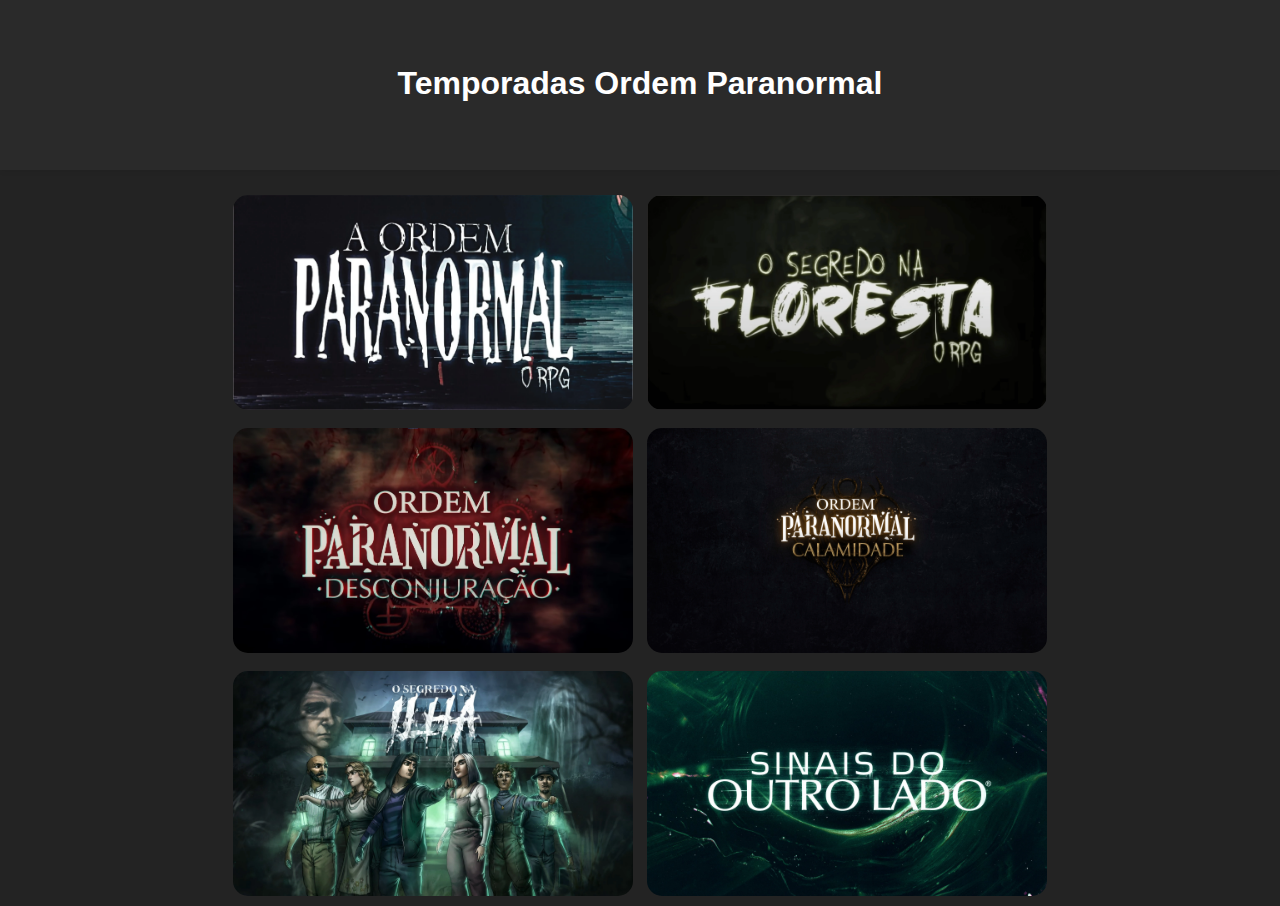
<file: index.html>
<!DOCTYPE html>
<html lang="pt-br">
<head>
    <meta charset="UTF-8">
    <meta http-equiv="X-UA-Compatible" content="IE=edge">
    <meta name="viewport" content="width=device-width, initial-scale=1.0">
    <title>Ordem Paranormal</title>
    <link rel="stylesheet" href="CSS/style.css">
    <link rel="shortcut icon" href="Imagens/favicon.ico" type="image/x-icon">
</head>
<body>
    <header>
        <h1>Temporadas Ordem Paranormal</h1>
    </header>

    <main>
        <div class="par">
            <a class="esq" href="html/aop.html"><img src="Imagens/A_Ordem_Paranormal.webp" alt="ordem paranormal temp 1"></a>

            <a class="dir" href="html/osnf.html"><img src="Imagens/O_Segredo_na_Floresta.webp" alt="segredo na floresta"></a>
        </div>
        <br>
        <div class="par">
            <a class="esq" href="html/opd.html"><img src="Imagens/Desconjuracao.webp" alt="desonjuração" width="300"></a>

            <a class="dir" href="html/opc.html"><img src="Imagens/calamidade.webp" alt="calamidade"></a>
        </div>
        <br>
        <div class="par">
            <a class="esq" href="html/osni.html"><img src="Imagens/O_Segredo_na_Ilha.webp" alt="segredo na ilha"></a>
            
            <a class="dir" href="html/sdol.html"><img src="Imagens/Sinais_do_Outro_Lado.webp" alt="sinais do outro lado"></a>
        </div>
    </main>
</body>
</html>
</file>
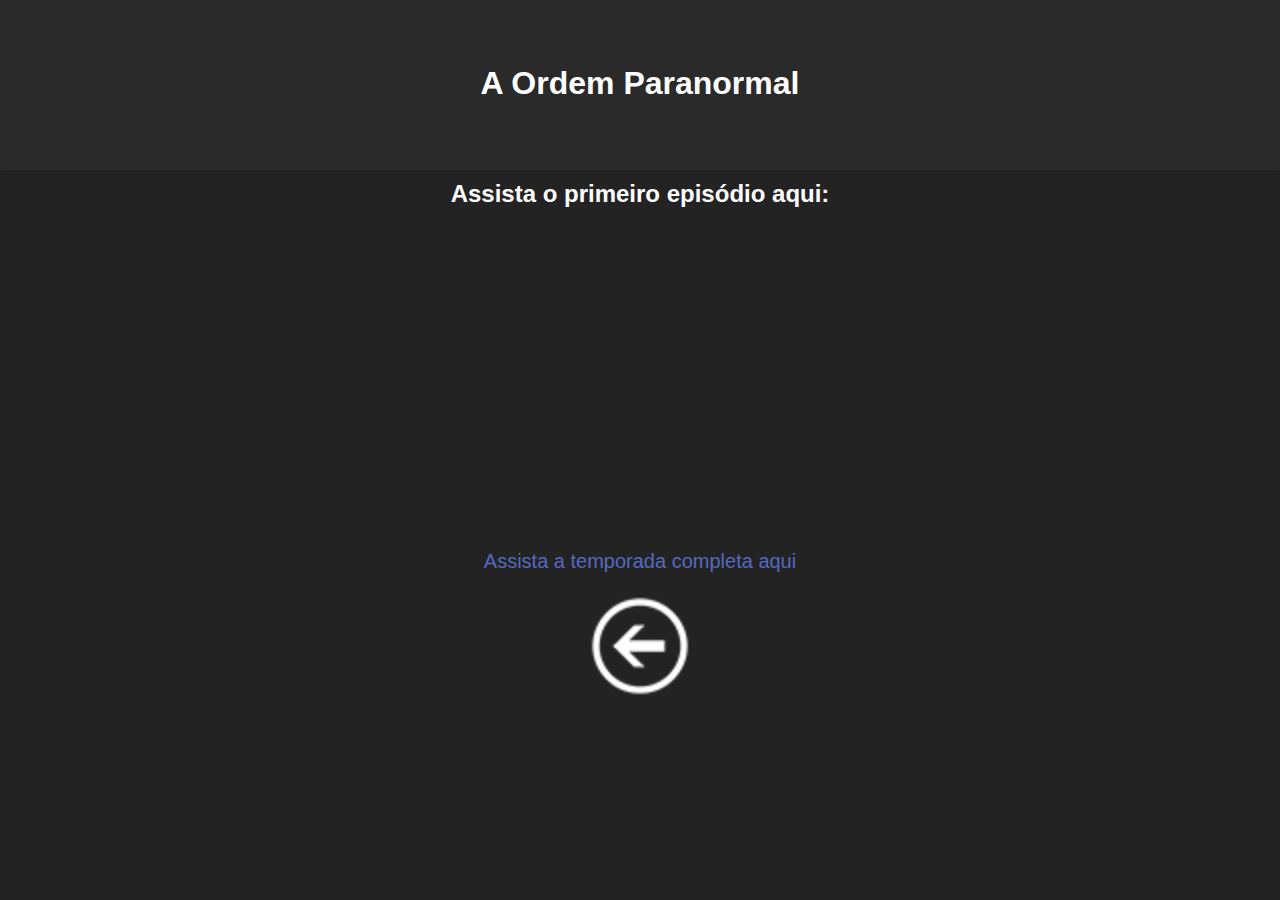
<file: html/aop.html>
<!DOCTYPE html>
<html lang="pt-br">
<head>
    <meta charset="UTF-8">
    <meta http-equiv="X-UA-Compatible" content="IE=edge">
    <meta name="viewport" content="width=device-width, initial-scale=1.0">
    <title>A Ordem Paranormal</title>
    <link rel="stylesheet" href="../CSS/style.css">
    <link rel="shortcut icon" href="../Imagens/favicon.ico" type="image/x-icon">
</head>
<body>
    <header>
        <h1>A Ordem Paranormal</h1>
        
    </header>
    <main>
        <h2>Assista o primeiro episódio aqui:</h2>
        <iframe src="https://www.youtube.com/embed/uplnCYc0fDg" title="YouTube video player" frameborder="0" allow="accelerometer; autoplay; clipboard-write; encrypted-media; gyroscope; picture-in-picture; web-share" allowfullscreen></iframe>
        <br><br>
        <a class="aop" href="https://youtu.be/uplnCYc0fDg?list=PL7ZwE005lvhrBCqdHc3zQKoqzkklKUhN0" target="_blank" rel="external">Assista a temporada completa aqui</a>
        <br><br>
        <a href="../index.html"><img class="button" src="../Imagens/voltar.png" alt="Botão Voltar"></a>
    </main>
</body>
</html>
</file>
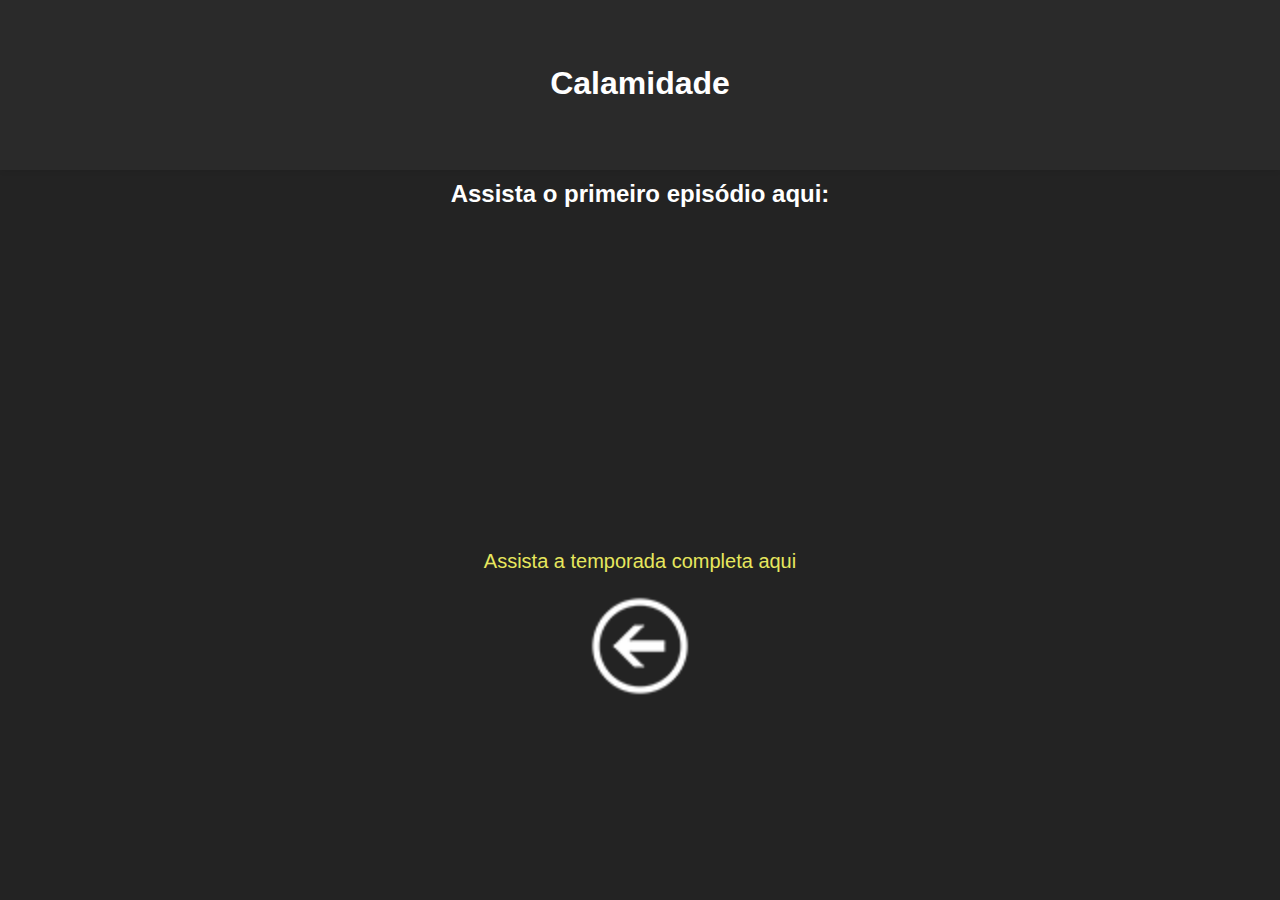
<file: html/opc.html>
<!DOCTYPE html>
<html lang="pt-br">
<head>
    <meta charset="UTF-8">
    <meta http-equiv="X-UA-Compatible" content="IE=edge">
    <meta name="viewport" content="width=device-width, initial-scale=1.0">
    <title>Calamidade</title>
    <link rel="stylesheet" href="../CSS/style.css">
    <link rel="shortcut icon" href="../Imagens/favicon.ico" type="image/x-icon">
</head>
<body>
    <header>
        <h1>Calamidade</h1>
    </header>
    <main>
        <h2>Assista o primeiro episódio aqui:</h2>
        <iframe src="https://www.youtube.com/embed/d7TleOmBKg4" title="YouTube video player" frameborder="0" allow="accelerometer; autoplay; clipboard-write; encrypted-media; gyroscope; picture-in-picture; web-share" allowfullscreen></iframe>
        
        <br><br>
        <a class="opc" href="https://youtu.be/d7TleOmBKg4?list=PL7ZwE005lvhpwy5LoKj8FXi2MXtJyey54" target="_blank" rel="external">Assista a temporada completa aqui</a>
        <br><br>
        <a href="../index.html"><img class="button" src="../Imagens/voltar.png" alt="Botão Voltar"></a>
    </main>
</body>
</html>
</file>
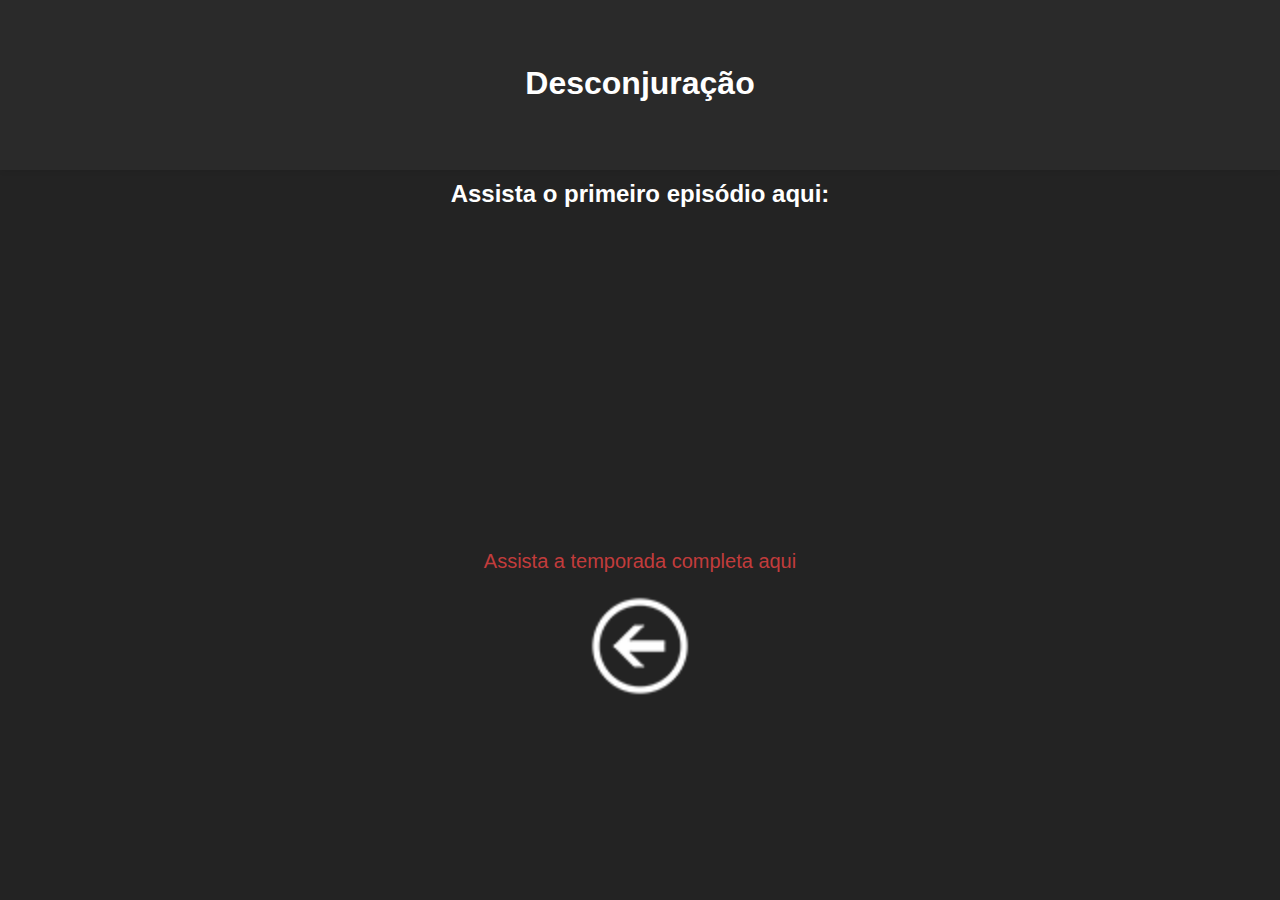
<file: html/opd.html>
<!DOCTYPE html>
<html lang="pt-br">
<head>
    <meta charset="UTF-8">
    <meta http-equiv="X-UA-Compatible" content="IE=edge">
    <meta name="viewport" content="width=device-width, initial-scale=1.0">
    <title>Desconjuração</title>
    <link rel="stylesheet" href="../CSS/style.css">
    <link rel="shortcut icon" href="../Imagens/favicon.ico" type="image/x-icon">
</head>
<body>
    <header>
        <h1>Desconjuração</h1>
    </header>
    <main>
        <h2>Assista o primeiro episódio aqui:</h2>
        <iframe src="https://www.youtube.com/embed/b7PvLWZR6pg" title="YouTube video player" frameborder="0" allow="accelerometer; autoplay; clipboard-write; encrypted-media; gyroscope; picture-in-picture; web-share" allowfullscreen></iframe>
        
        <br><br>
        <a class="opd" href="https://youtu.be/b7PvLWZR6pg?list=PL7ZwE005lvhoeU1boBxblL0t_JL1B0Bfo" target="_blank" rel="external">Assista a temporada completa aqui</a>
        <br><br>
        <a href="../index.html"><img class="button" src="../Imagens/voltar.png" alt="Botão Voltar"></a>
    </main>
</body>
</html>
</file>
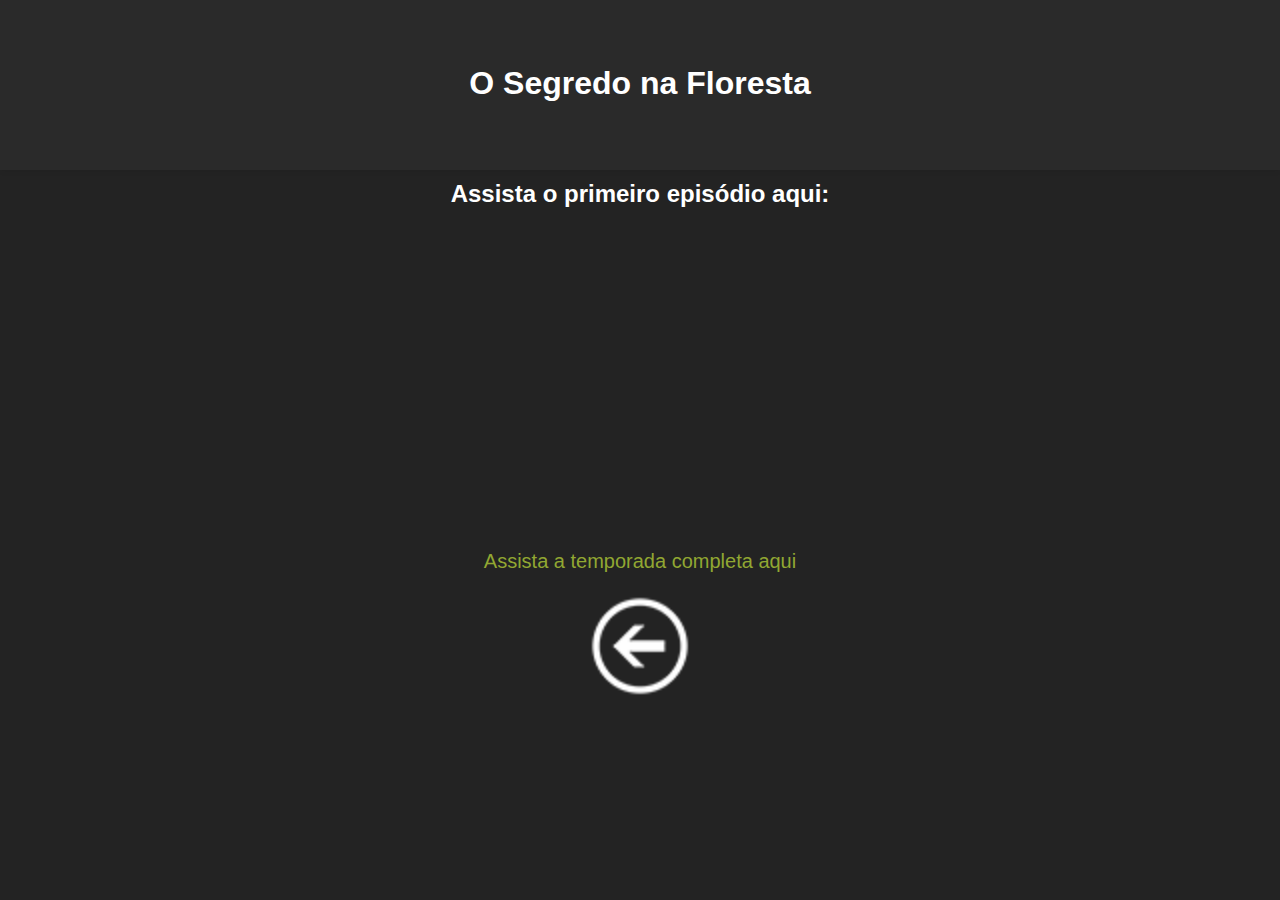
<file: html/osnf.html>
<!DOCTYPE html>
<html lang="pt-br">
<head>
    <meta charset="UTF-8">
    <meta http-equiv="X-UA-Compatible" content="IE=edge">
    <meta name="viewport" content="width=device-width, initial-scale=1.0">
    <title>OSNF</title>
    <link rel="stylesheet" href="../CSS/style.css">
    <link rel="shortcut icon" href="../Imagens/favicon.ico" type="image/x-icon">
</head>
<body>
    <header>
        <h1>O Segredo na Floresta</h1>
    </header>
    <main>
        <h2>Assista o primeiro episódio aqui:</h2>
        <iframe src="https://www.youtube.com/embed/23z-tCHgMGI" title="YouTube video player" frameborder="0" allow="accelerometer; autoplay; clipboard-write; encrypted-media; gyroscope; picture-in-picture; web-share" allowfullscreen></iframe>
        
        <br><br>
        <a class="osnf" href="https://youtu.be/23z-tCHgMGI?list=PL7ZwE005lvhoGkp88Ur7MBL3jXf4XqMjF" target="_blank" rel="external">Assista a temporada completa aqui</a>
        <br><br>
        <a href="../index.html"><img class="button" src="../Imagens/voltar.png" alt="Botão Voltar"></a>
    </main>
</body>
</html>
</file>
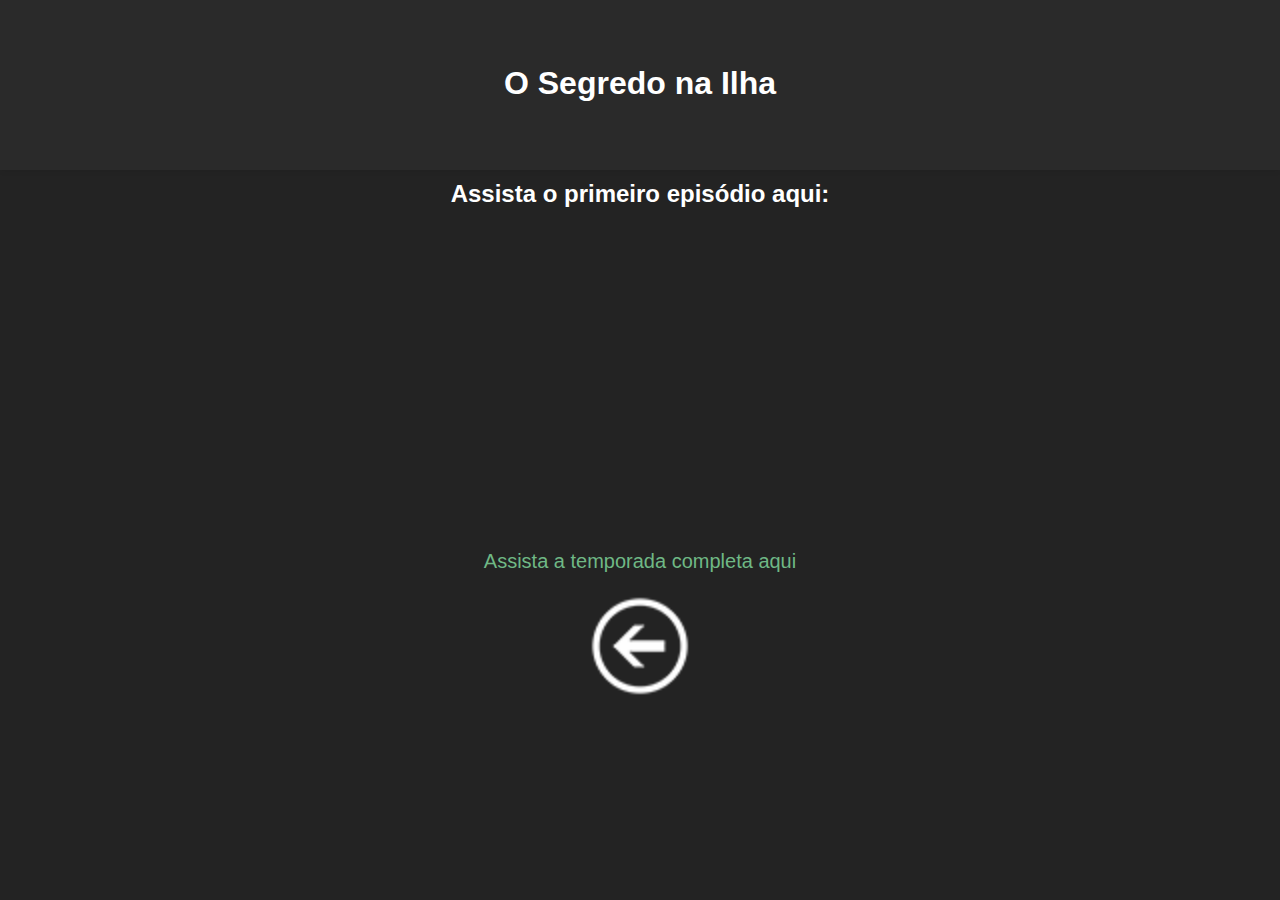
<file: html/osni.html>
<!DOCTYPE html>
<html lang="pt-br">
<head>
    <meta charset="UTF-8">
    <meta http-equiv="X-UA-Compatible" content="IE=edge">
    <meta name="viewport" content="width=device-width, initial-scale=1.0">
    <title>OSNI</title>
    <link rel="stylesheet" href="../CSS/style.css">
    <link rel="shortcut icon" href="../Imagens/favicon.ico" type="image/x-icon">
</head>
<body>
    <header>
        <h1>O Segredo na Ilha</h1>
    </header>
    <main>
        <h2>Assista o primeiro episódio aqui:</h2>
        <iframe src="https://www.youtube.com/embed/Pf4HzTdA2WE" title="YouTube video player" frameborder="0" allow="accelerometer; autoplay; clipboard-write; encrypted-media; gyroscope; picture-in-picture; web-share" allowfullscreen></iframe>
        
        <br><br>
        <a class="osni" href="https://youtu.be/Pf4HzTdA2WE?list=PLJ3A9Ntb1tg69P94-iQo0xCdgaBVX-ecu" target="_blank" rel="external">Assista a temporada completa aqui</a>
        <br><br>
        <a href="../index.html"><img class="button" src="../Imagens/voltar.png" alt="Botão Voltar"></a>
    </main>
</body>
</html>
</file>
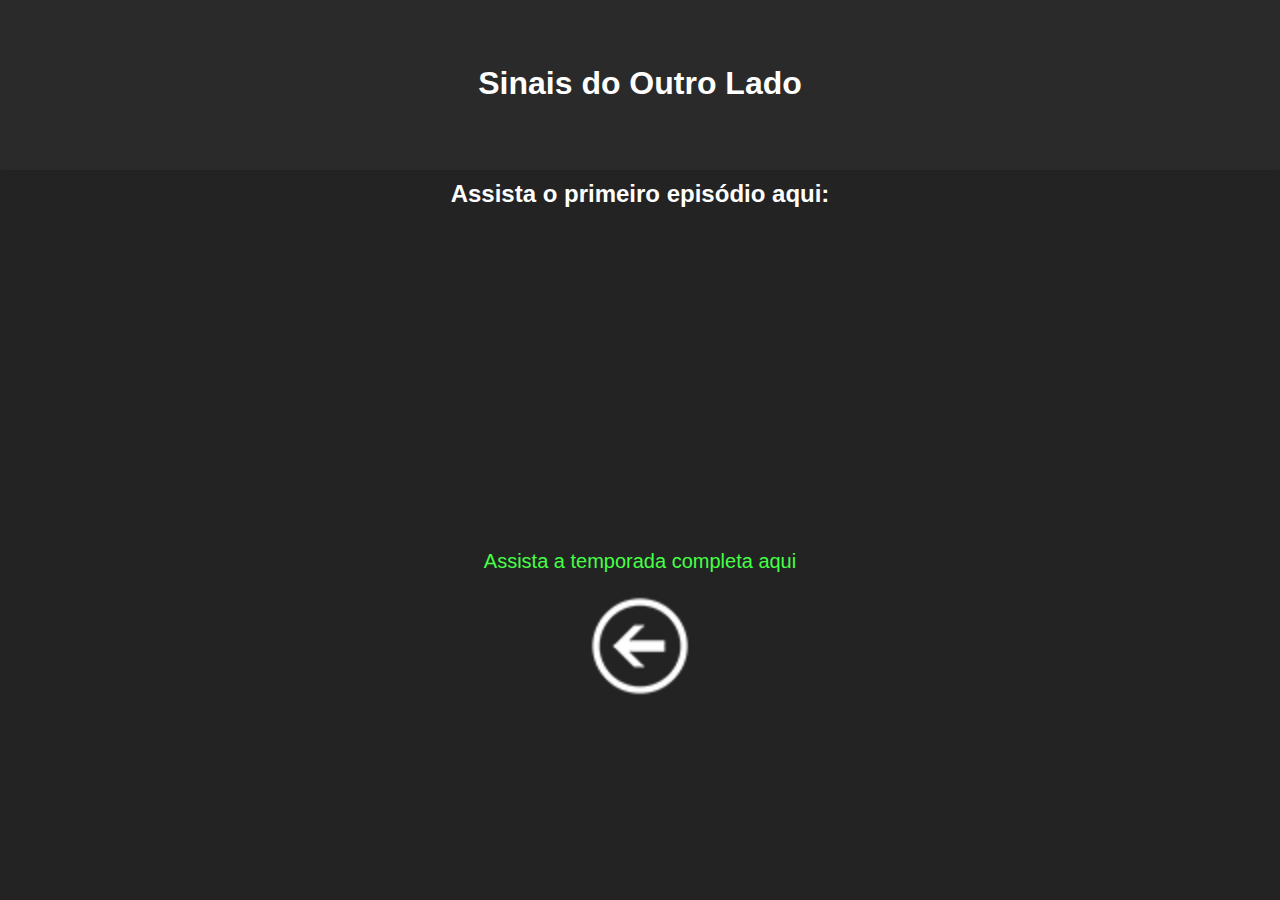
<file: html/sdol.html>
<!DOCTYPE html>
<html lang="pt-br">
<head>
    <meta charset="UTF-8">
    <meta http-equiv="X-UA-Compatible" content="IE=edge">
    <meta name="viewport" content="width=device-width, initial-scale=1.0">
    <title>SDOL</title>
    <link rel="stylesheet" href="../CSS/style.css">
    <link rel="shortcut icon" href="../Imagens/favicon.ico" type="image/x-icon">
</head>
<body>
    <header>
        <h1>Sinais do Outro Lado</h1>
    </header>
    <main>
        <h2>Assista o primeiro episódio aqui:</h2>
        <iframe src="https://www.youtube.com/embed/k5y48mQTdpE" title="YouTube video player" frameborder="0" allow="accelerometer; autoplay; clipboard-write; encrypted-media; gyroscope; picture-in-picture; web-share" allowfullscreen></iframe>
        
        <br><br>
        <a class="sdol" href="https://youtu.be/k5y48mQTdpE?list=PLJ3A9Ntb1tg5UWwv0fsDGjPG0bp_k9pJL" target="_blank" rel="external">Assista a temporada completa aqui</a>
        <br><br>
        <a href="../index.html"><img class="button" src="../Imagens/voltar.png" alt="Botão Voltar"></a>
    </main>
</body>
</html>
</file>
<file: CSS/style.css>
@charset "UTF-8";

* {
    font-family: Arial, Helvetica, sans-serif;
    margin: 0;
    padding: 0;
    text-align: center;
}

body {
    background-color: #232323;
    color: white;
}

header {
    background-color: #2a2a2a;
    min-height: 150px;
    text-align: center;
    padding-top: 20px;
    margin-bottom: 20px;
    box-shadow: 0px 1px 6px #00000013;
}

header h1 {
    background-color: transparent;
    padding-top: 45px;
}

/* main {
    min-width: 300px;
    max-width: 800px;
    margin: auto;
} */

h2 {
    margin: -10px 0 20px 0;
}

main img {
    width: 400px;
    margin: 5px;
    border-radius: 15px;
}

img:hover {
    transition: .2s;
    transform: scale(105%);
}

iframe {
    width: 540px;
    height: 300px;
    border-radius: 15px;
}

.button {
    width: 100px;
}

.par {
    margin-bottom: -15px;
}

a {
    text-decoration: none;
    font-size: 20px;
}

a:hover {
    text-decoration: underline;
}

.aop {
    color: rgb(85, 105, 192);
}

.osnf {
    color: rgb(145, 167, 50);
}

.opd {
    color: rgb(194, 60, 60);
}

.opc {
    color: rgb(231, 231, 94);
}

.osni {
    color: rgb(111, 184, 133);
}

.sdol {
    color: rgb(69, 255, 69);
}
</file>
